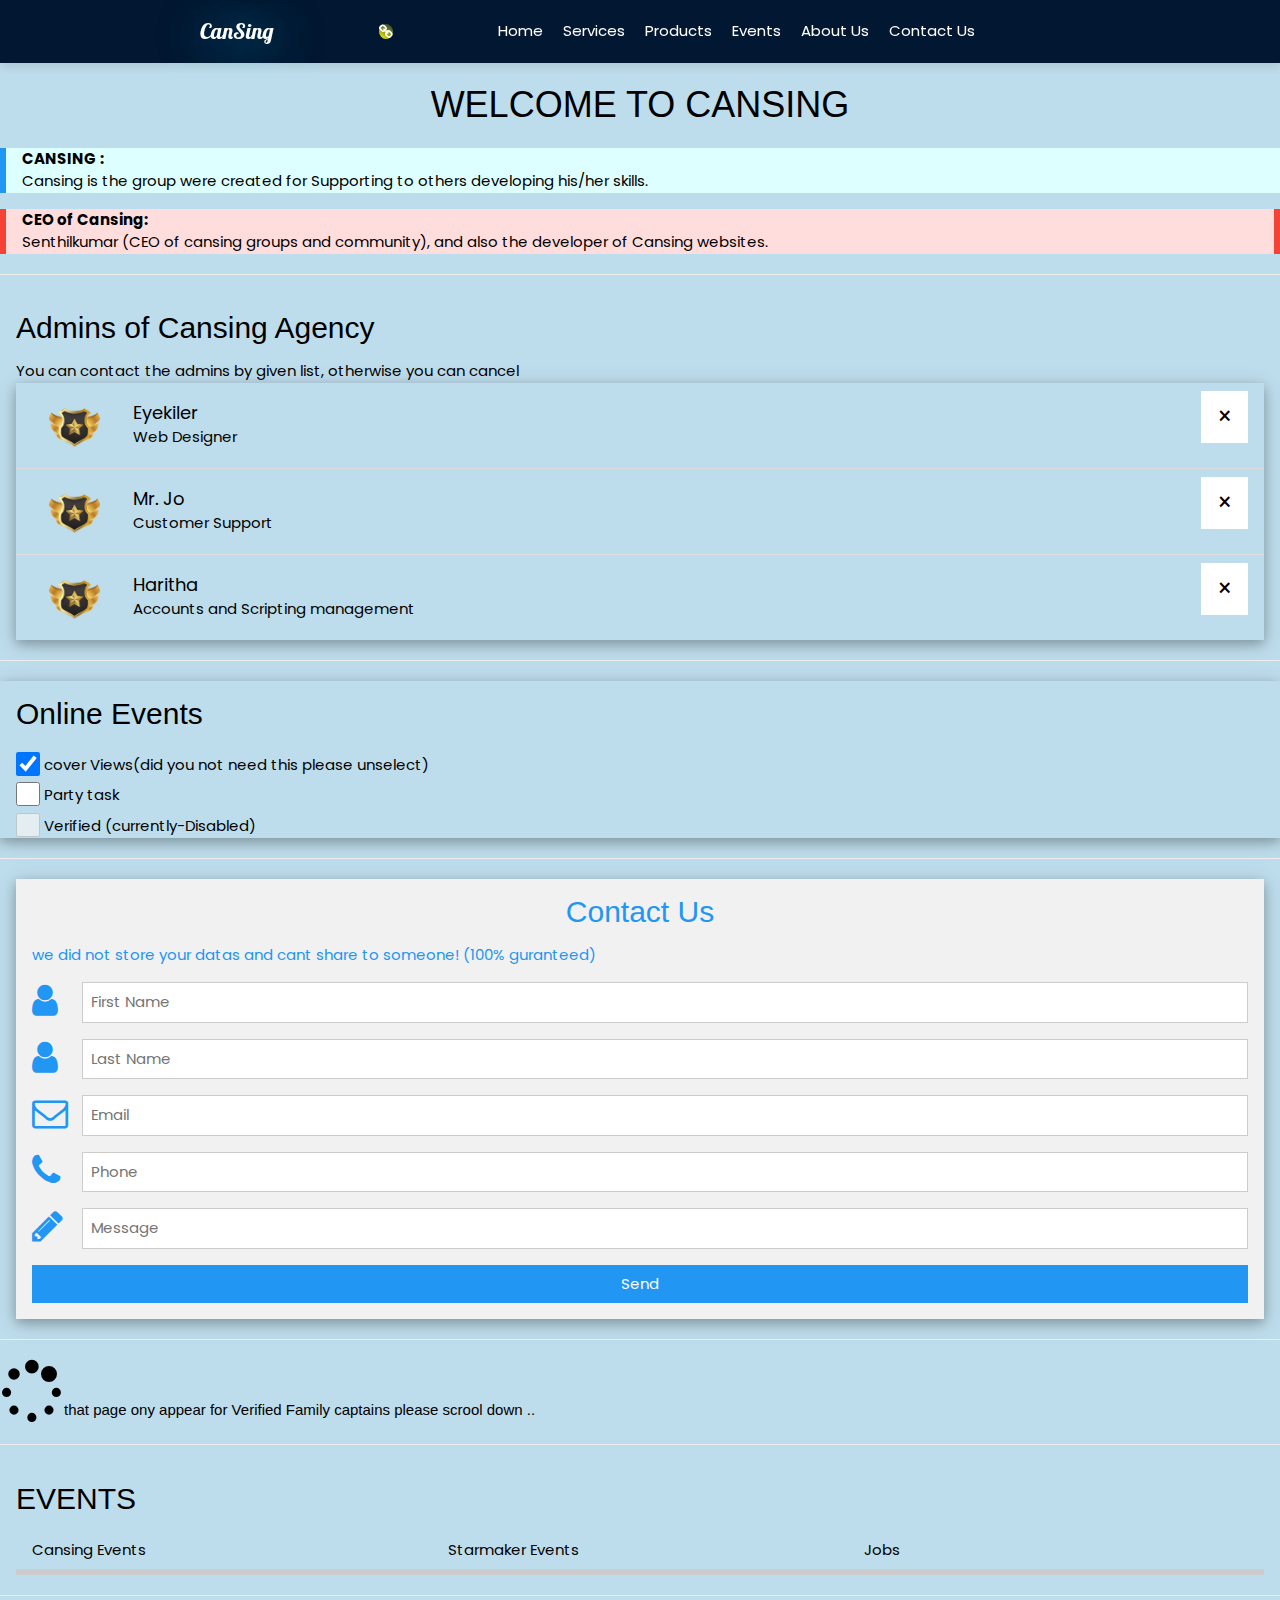
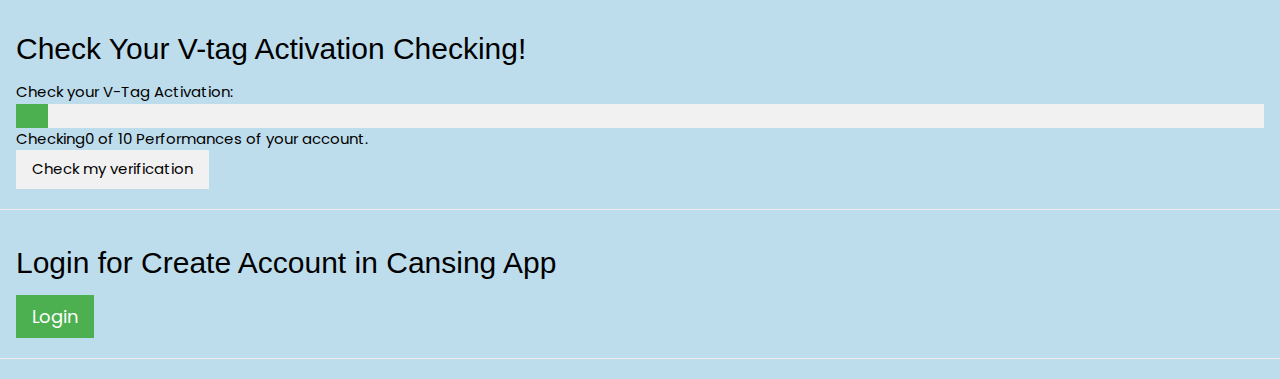
<file: index.html>
<!DOCTYPE html>
<!-- Coding By CodingNepal - codingnepalweb.com -->
<html lang="en">
  <head>
    <meta charset="UTF-8" />
    <meta http-equiv="X-UA-Compatible" content="IE=edge" />
    <meta name="viewport" content="width=device-width, initial-scale=1.0" />
    <title>https://www.StarMaker/Cansing.com</title>
    <link rel="stylesheet" href="style.css" />
    <link rel="stylesheet" href="home.css" />
    
<link rel="stylesheet" href="https://cdnjs.cloudflare.com/ajax/libs/font-awesome/4.7.0/css/font-awesome.min.css">
<link rel="stylesheet" href="https://www.w3schools.com/w3css/4/w3.css">
<link rel="stylesheet" href="https://fonts.googleapis.com/css?family=Lobster&effect=shadow-multiple">
    <!-- Unicons CSS -->
    <link rel="stylesheet" href="https://unicons.iconscout.com/release/v4.0.0/css/line.css" />
   <script src="style.js" defer></script>
   
<link rel="stylesheet" href="https://cdnjs.cloudflare.com/ajax/libs/font-awesome/4.7.0/css/font-awesome.min.css">
  </head>
  <body>
    <nav class="nav">
      <i class="uil uil-bars navOpenBtn"></i>
      <a href="index.html" class="logo" style="color: white;text-shadow: rgb(0, 195, 255) 3px 4px 50px;
      font-family:Lobster,Sans-serif;">CanSing</a>
        <div id="div1" class="fa" style="background:linear-gradient(35deg,rgb(253, 249, 3),rgb(21, 50, 54));border-radius: 100%;"></div></div>

      <ul class="nav-links">
        <i class="uil uil-times navCloseBtn"></i>
        <li><a href="#" style="color: white;">Home</a></li>
        <li><a href="#" style="color: white;">Services</a></li>
        <li><a href="#" style="color: white;">Products</a></li>
        <li><a href="#" style="color: white;">Events</a></li>
        <li><a href="#" style="color: white;">About Us</a></li>
        <li><a href="#" style="color: white;">Contact Us</a></li>
      </ul>

      <i class="uil uil-search search-icon" id="searchIcon"></i>
      <div class="search-box">
        <i class="uil uil-search search-icon"></i>
        <input type="search" placeholder="Search here..." />
      </div>
    </nav> <br><br>
    <!--------------------------------------->
   <br>
   
      <!--Notification bar
   
<div id="overlay" onclick="off()">
    <div id="text">


      <!-- <div class="box">
            <div class="new" style="border-radius: 100px;">Welcome message</div>

    </div></div></div>-->
  
<!----------------bpdy section-------------->
<!----------------bpdy section-------------->
     
      <div class="text"><h1 align="center">WELCOME TO CANSING</h1></div>
      
      <div class="w3-panel w3-pale-blue w3-leftbar w3-border-blue">
        <p><figcaption><b>CANSING :</b></figcaption>Cansing is the group were created for Supporting to others  developing his/her skills.</p>
      </div>
    
      <div class="w3-panel w3-pale-red w3-leftbar w3-rightbar w3-border-red">
        <p><figcaption><b>CEO of Cansing:</b></figcaption>Senthilkumar (CEO of cansing groups and community), and also the developer of Cansing websites. </p>
      </div>

<hr>

     
<div class="w3-container">
  <h2>Admins of Cansing Agency</h2>
  <p>You can contact the admins by given list, otherwise you can cancel</p>
  <ul class="w3-ul w3-card-4">
    <li class="w3-bar">
      <span onclick="this.parentElement.style.display='none'" class="w3-bar-item w3-button w3-white w3-xlarge w3-right">×</span>
      <img src="bg_star_family_signature_new.webp" class="w3-bar-item w3-circle w3-hide-small" style="width:85px">
      <div class="w3-bar-item">
        <span class="w3-large">Eyekiler</span><br>
        <span>Web Designer</span>
      </div>
    </li>

    <li class="w3-bar">
      <span onclick="this.parentElement.style.display='none'" class="w3-bar-item w3-button w3-white w3-xlarge w3-right">×</span>
      <img src="bg_star_family_signature_new.webp" class="w3-bar-item w3-circle w3-hide-small" style="width:85px">
      <div class="w3-bar-item">
        <span class="w3-large">Mr. Jo</span><br>
        <span>Customer Support</span>
      </div>
    </li>

    <li class="w3-bar">
      <span onclick="this.parentElement.style.display='none'" class="w3-bar-item w3-button w3-white w3-xlarge w3-right">×</span>
      <img src="bg_star_family_signature_new.webp" class="w3-bar-item w3-circle w3-hide-small" style="width:85px">
      <div class="w3-bar-item">
        <span class="w3-large">Haritha</span><br>
        <span>Accounts and Scripting management</span>
      </div>
    </li>
  </ul>
</div>
<hr>




<form class="w3-container w3-card-4">
  <h2>Online Events</h2>
  <p>
  <input class="w3-check" type="checkbox" checked="checked">
  <label>cover Views(did you not need this please unselect)</label></p>
  <p>
  <input class="w3-check" type="checkbox">
  <label>Party task</label></p>
  <p>
  <input class="w3-check" type="checkbox" disabled>
  <label>Verified (currently-Disabled)</label></p>
</form>

<hr>



<form action="/action_page.php" class="w3-container w3-card-4 w3-light-grey w3-text-blue w3-margin">
  <h2 class="w3-center">Contact Us</h2>we did not store your datas and cant share to someone! (100% guranteed)
   
  <div class="w3-row w3-section">
    <div class="w3-col" style="width:50px"><i class="w3-xxlarge fa fa-user"></i></div>
      <div class="w3-rest">
        <input class="w3-input w3-border" name="first" type="text" placeholder="First Name">
      </div>
  </div>
  
  <div class="w3-row w3-section">
    <div class="w3-col" style="width:50px"><i class="w3-xxlarge fa fa-user"></i></div>
      <div class="w3-rest">
        <input class="w3-input w3-border" name="last" type="text" placeholder="Last Name">
      </div>
  </div>
  
  <div class="w3-row w3-section">
    <div class="w3-col" style="width:50px"><i class="w3-xxlarge fa fa-envelope-o"></i></div>
      <div class="w3-rest">
        <input class="w3-input w3-border" name="email" type="text" placeholder="Email">
      </div>
  </div>
  
  <div class="w3-row w3-section">
    <div class="w3-col" style="width:50px"><i class="w3-xxlarge fa fa-phone"></i></div>
      <div class="w3-rest">
        <input class="w3-input w3-border" name="phone" type="text" placeholder="Phone">
      </div>
  </div>
  
  <div class="w3-row w3-section">
    <div class="w3-col" style="width:50px"><i class="w3-xxlarge fa fa-pencil"></i></div>
      <div class="w3-rest">
        <input class="w3-input w3-border" name="message" type="text" placeholder="Message">
      </div>
  </div>
  
  <button class="w3-button w3-block w3-section w3-blue w3-ripple w3-padding">Send</button>
  
  </form>
  <hr>




  <i class="fa fa-spinner w3-spin" style="font-size:64px"></i>that  page ony appear for Verified Family captains please scrool down ..
  <hr>



  
<div class="w3-container">
  <h2>EVENTS </h2>

  <div class="w3-row">
    <a href="javascript:void(0)" onclick="openCity(event, 'London');">
      <div class="w3-third tablink w3-bottombar w3-hover-light-grey w3-padding">Cansing Events</div>
    </a>
    <a href="javascript:void(0)" onclick="openCity(event, 'Paris');">
      <div class="w3-third tablink w3-bottombar w3-hover-light-grey w3-padding">Starmaker Events</div>
    </a>
    <a href="javascript:void(0)" onclick="openCity(event, 'Tokyo');">
      <div class="w3-third tablink w3-bottombar w3-hover-light-grey w3-padding">Jobs</div>
    </a>
  </div>

  <div id="London" class="w3-container city" style="display:none">
    <h2>Cansing events</h2>
    <p>under construction</p>
  </div>

  <div id="Paris" class="w3-container city" style="display:none">
    <h2>Starmaker events</h2>
    <p>underconstruction</p> 
  </div>

  <div id="Tokyo" class="w3-container city" style="display:none">
    <h2>jobs</h2>
    <p>we will starts the page later.</p>
  </div>
</div>

<script>
function openCity(evt, cityName) {
  var i, x, tablinks;
  x = document.getElementsByClassName("city");
  for (i = 0; i < x.length; i++) {
    x[i].style.display = "none";
  }
  tablinks = document.getElementsByClassName("tablink");
  for (i = 0; i < x.length; i++) {
    tablinks[i].className = tablinks[i].className.replace(" w3-border-red", "");
  }
  document.getElementById(cityName).style.display = "block";
  evt.currentTarget.firstElementChild.className += " w3-border-red";
}
</script>
<hr>







<div class="w3-container">
  <h2>Check Your V-tag Activation Checking!</h2>
  <p>Check your V-Tag Activation:</p>

  <div class="w3-light-grey">
    <div id="myBar" class="w3-container w3-green" style="height:24px;width:0%">
    </div>
  </div>

  <p id="myP">Checking<span id="demo">0</span> of 10 Performances of your account.</p>

  <button class="w3-button w3-light-grey" onclick="move();this.disabled='true'">Check my verification</button> 
</div>

<script>
function move() {
  var elem = document.getElementById("myBar");   
  var width = 0;
  var id = setInterval(frame, 50);
  function frame() {
    if (width >= 100) {
      clearInterval(id);
      document.getElementById("myP").className = "w3-text-green w3-animate-opacity";
      document.getElementById("myP").innerHTML = "Successfully Checked your account, Sorry you are not Abled yo become Verified singer Please Post Atleast 8 covers under RECOMMENDED";
    } else {
      width++; 
      elem.style.width = width + '%'; 
      var num = width * 1 / 10;
      num = num.toFixed(0)
      document.getElementById("demo").innerHTML = num;
    }
  }
}
</script>
<hr>





<div class="w3-container">
  <h2>Login for Create Account in Cansing App</h2>
  <button onclick="document.getElementById('id01').style.display='block'" class="w3-button w3-green w3-large">Login</button>

  <div id="id01" class="w3-modal">
    <div class="w3-modal-content w3-card-4 w3-animate-zoom" style="max-width:600px">

      <div class="w3-center"><br>
        <span onclick="document.getElementById('id01').style.display='none'" class="w3-button w3-xlarge w3-hover-red w3-display-topright" title="Close Modal">&times;</span>
        <img src="bg_star_family_signature_new.webp" alt="Avatar" style="width:30%" class="w3-circle w3-margin-top">
      </div>

      <form class="w3-container" action="/action_page.php">
        <div class="w3-section">
          <label><b>Username</b></label>
          <input class="w3-input w3-border w3-margin-bottom" type="text" placeholder="Enter Username" name="usrname" required>
          <label><b>Password</b></label>
          <input class="w3-input w3-border" type="password" placeholder="Enter Password" name="psw" required>
          <button class="w3-button w3-block w3-green w3-section w3-padding" type="submit">Login</button>
          <input class="w3-check w3-margin-top" type="checkbox" checked="checked"> Remember me
        </div>
      </form>

      <div class="w3-container w3-border-top w3-padding-16 w3-light-grey">
        <button onclick="document.getElementById('id01').style.display='none'" type="button" class="w3-button w3-red">Cancel</button>
        <span class="w3-right w3-padding w3-hide-small">Forgot <a href="#">password?</a></span>
      </div>

    </div>
  </div>
</div>
            
<hr>





<!------------------------------------------>
  </body>
</html>
</file>
<file: style.css>
/* Google Fonts - Poppins */
@import url("https://fonts.googleapis.com/css2?family=Poppins:wght@300;400;500;600&display=swap");

* {
  margin:0;
  padding: 0;
  box-sizing: border-box;
  font-family: "Poppins", sans-serif;
}
body {
  background: #beddec;
  margin: 1;
  color: black;
}
.nav {
  position: fixed;
  color: white;
  top: 0;
  left: 0;
  width: 100%;
  padding: 15px 200px;
  background: #021731;
  box-shadow: 1px 4px 10px rgba(0, 0, 0, 0.1);
}
.nav,
.nav .nav-links {
  display: flex;
  align-items: center;
}
.nav {
  justify-content: space-between;
}
a {
  color: #fff;
  text-decoration: none;
}
.nav .logo {
  font-size: 22px;
  font-weight: 500;
}
.nav .nav-links {
  column-gap: 20px;
  list-style: none;
}
.nav .nav-links a {
  transition: all 0.2s linear;
}
.nav.openSearch .nav-links a {
  opacity: 0;
  pointer-events: none;
}
.nav .search-icon {
  color: #fff;
  font-size: 20px;
  cursor: pointer;
}
.nav .search-box {
  position: absolute;
  right: 250px;
  height: 45px;
  max-width: 555px;
  width: 100%;
  opacity: 0;
  pointer-events: none;
  transition: all 0.2s linear;
}
.nav.openSearch .search-box {
  opacity: 1;
  pointer-events: auto;
}
.search-box .search-icon {
  position: absolute;
  left: 15px;
  top: 50%;
  left: 15px;
  color: #4a98f7;
  transform: translateY(-50%);
}
.search-box input {
  height: 100%;
  width: 100%;
  border: none;
  outline: none;
  border-radius: 6px;
  background-color: #fff;
  padding: 0 15px 0 45px;
}

.nav .navOpenBtn,
.nav .navCloseBtn {
  display: none;
}

/* responsive */
@media screen and (max-width: 1160px) {
  .nav {
    padding: 15px 100px;
  }
  .nav .search-box {
    right: 150px;
  }
}
@media screen and (max-width: 950px) {
  .nav {
    padding: 15px 50px;
  }
  .nav .search-box {
    right: 100px;
    max-width: 400px;
  }
}
@media screen and (max-width: 768px) {
  .nav .navOpenBtn,
  .nav .navCloseBtn {
    display: block;
  }
  .nav {
    padding: 15px 20px;
  }
  .nav .nav-links {
    position: fixed;
    top: 0;
    left: -100%;
    height: 100%;
    max-width: 70%;
    width: 100%;
    padding-top: 100px;
    row-gap: 70px;
    color: white;
    flex-direction: column;
    background:rgb(146, 56, 56);
    backdrop-filter: blur(5px);
    box-shadow: 0 2px 10px rgba(145, 62, 62, 0.1);
    transition: all 0.4s ease;
    z-index: 100;
  }
  .nav.openNav .nav-links {
    left: 0;
  }
  .nav .navOpenBtn {
    color: #fff;
    font-size: 20px;
    cursor: pointer;
  }
  .nav .navCloseBtn {
    position: absolute;
    top: 20px;
    right: 20px;
    color: #fff;
    font-size: 20px;
    cursor: pointer;
  }
  .nav .search-box {
    top: calc(100% + 10px);
    max-width: calc(100% - 20px);
    right: 50%;
    transform: translateX(50%);
    box-shadow: 2 2px 40px rgba(0, 0, 0, 0.1);
  }
}
</file>
<file: home.css>
.new{
    background-color: red;
    color: rgb(253, 253, 253);
    padding: 4px 8px;
    text-align: center;
    border-radius: 5px;
  }
  .box{
    width: 90%;
    margin: auto;
    box-shadow: black 1px 4px 10px;
    border-radius: 24px;
    text-align: center;
  } 
  .box1{height: 20px;
    margin-left: 24px;
    width: 60px;
    border-radius: 24px;
    font-size: 12px;
    cursor: pointer;
  } 
   .box li{
    list-style-type:circle;
    color: rgb(35, 35, 58);
    text-align: justify;
    margin-left: 24px;
  }


/*  #overlay {
    position: fixed;
    backdrop-filter: blur(5px);
    width: 200px;
    height:200px;
    background-color: rgba(143, 101, 101, 0.445);
    cursor: pointer;
  }
  
  #text{
    color: rgb(255, 255, 255);
}
.settingbox1:hover{
    transform: scale(1.1);
    color: white;
}
.settingbox1{  
  animation-name: floating;
  animation-duration: 1s;
  animation-iteration-count:3;
  animation-timing-function: ease-in-out;
  margin-left: 30px;
  margin-top: 5px;
}

@keyframes floating {
  0% { transform: translate(0,  0px); }
  50%  { transform: translate(0, 900px); }
  100%   { transform: translate(0, -0px); }    
}
#overlay{  
  animation-name:floating1;
  animation-duration:1s;
  animation-iteration-count:1;
  animation-timing-function: ease-out;
  margin-left: 60px;
  height: 0px;
  box-shadow: black 2px 20px 50px;

}

@keyframes floating1 {
  0% { transform: translate(0px,  20px); }
  50%  { transform: translate(50px, 50px); }
  100%   { transform: translate(1px, -0px); }    
}*/
</file>
